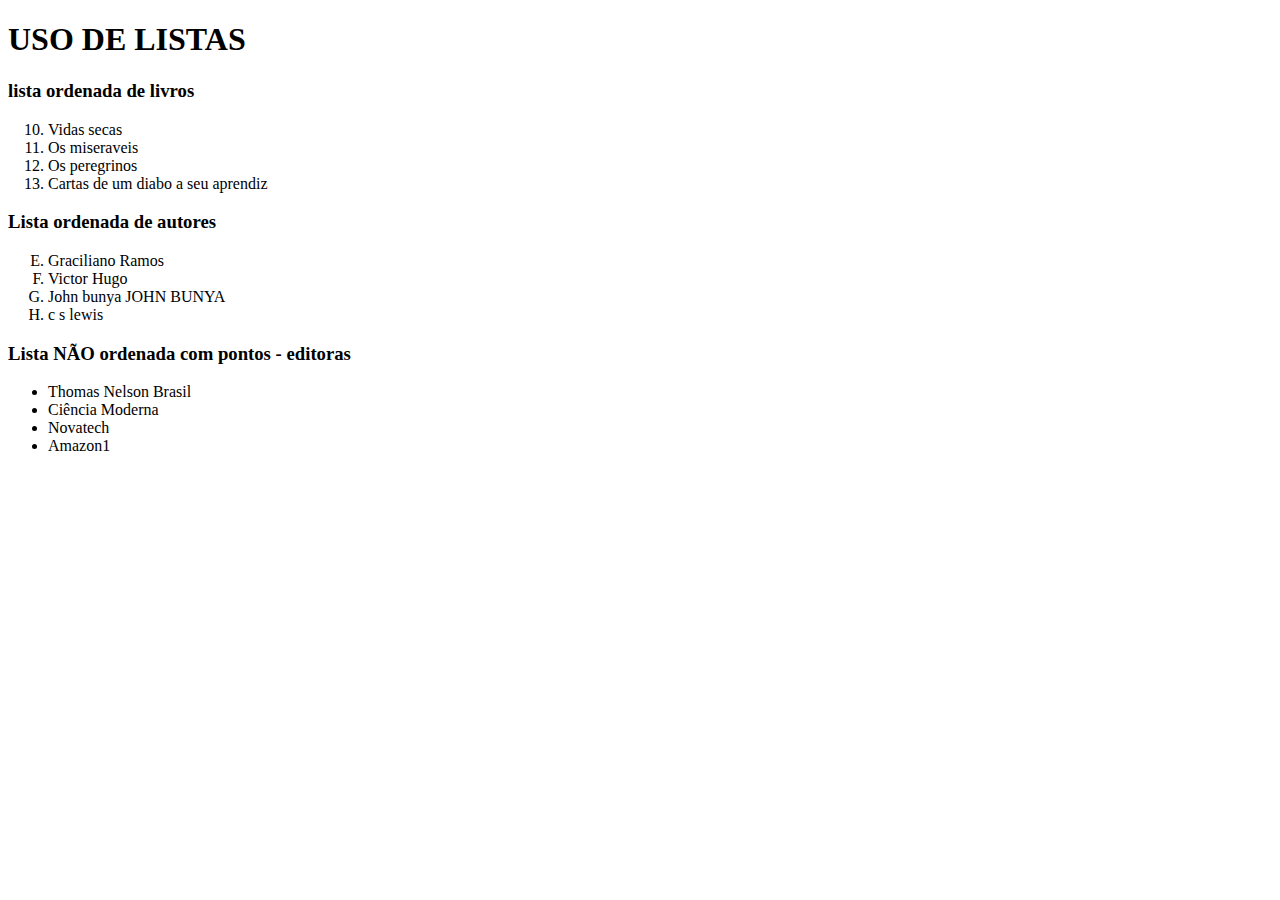
<file: index.html>
<!DOCTYPE html>
<html lang="en">
<head>
    <meta charset="UTF-8">
    <meta name="viewport" content="width=device-width, initial-scale=1.0">
    <title>Document</title>
</head>
<body>
    <h1>USO DE LISTAS</h1>
    <!--LISTA DE LIVROS ORDENADOS-->
    <H3>lista ordenada de livros </H3>
    <ol start="10">
        <li>Vidas secas</li>
        <li>Os miseraveis</li>
        <li>Os peregrinos</li>
        <li>Cartas de um diabo a seu aprendiz</li>
    </ol>
    <h3>Lista ordenada de autores</h3>
    <ol type="A" start="5">
        <li>Graciliano Ramos</li>
        <li>Victor Hugo</li>
        <li>John bunya JOHN BUNYA</li>
        <li>c s lewis</li>
    </ol>
     <h3>Lista NÃO ordenada com pontos - editoras</h3>
        <ul>
            <li>Thomas Nelson Brasil</li>
            <li>Ciência Moderna</li>
            <li>Novatech</li>
            <li>Amazon1</li>
        </ul>
  
</body>
</html>
</file>
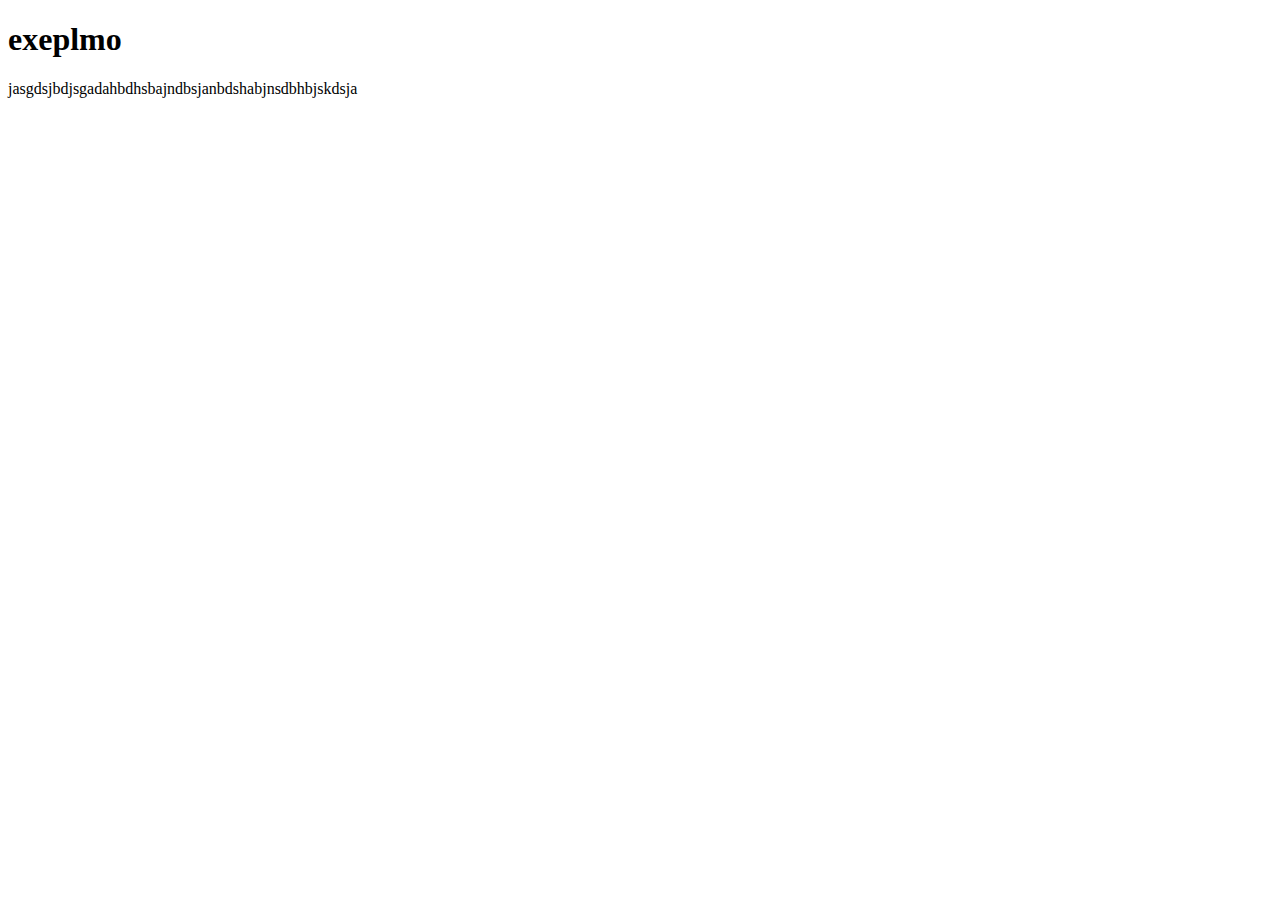
<file: comunicação.html>
<!DOCTYPE html>
<html lang="en">
<head>
    <meta charset="UTF-8">
    <meta name="viewport" content="width=device-width, initial-scale=1.0">
    <title>Document</title>
</head>
<body>
    <h1>exeplmo</h1>
    <p>jasgdsjbdjsgadahbdhsbajndbsjanbdshabjnsdbhbjskdsja</p>
</body>
</html>
</file>
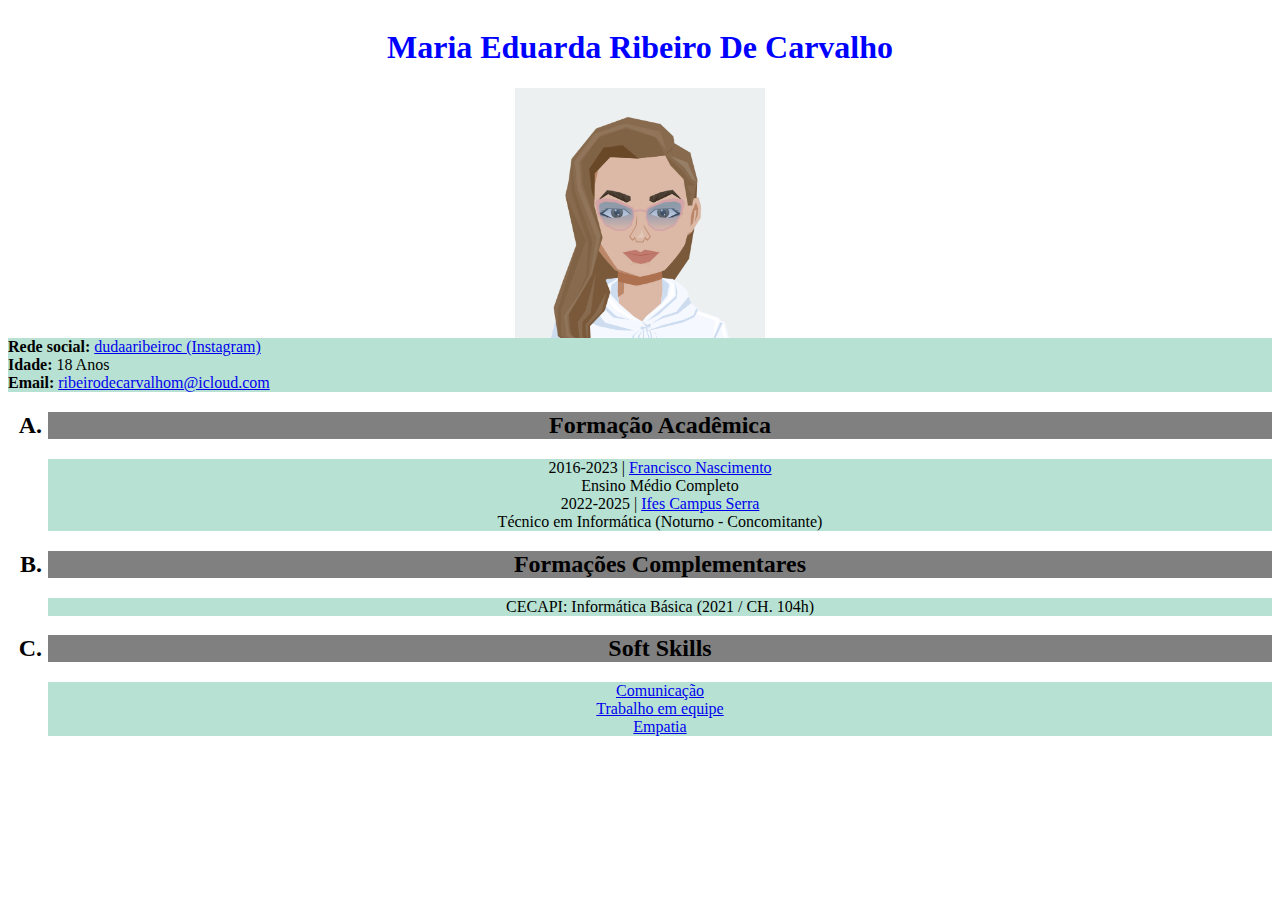
<file: curriculo.html>
<!DOCTYPE html>
<html lang="pt-br">
<head>
    <meta charset="UTF-8">
    <title>Currículo - Maria Eduarda Ribeiro De Carvalho</title>
    <link rel="stylesheet" type="text/css" href="CSS/Img.css">
    <link rel="stylesheet" type="text/css" href="CSS/titulo.css">
    <link rel="stylesheet" type="text/css" href="CSS/nome.css">
</head>
<body>
    <div id="img-container">
        <h1 id="nome">Maria Eduarda Ribeiro De Carvalho</h1>
        <img src="IMG/AvatarMaker.png" alt="Foto de Maria Eduarda Ribeiro De Carvalho" width="250">
    </div>

    <div>
        <p><strong>Rede social:</strong> <a href="https://www.instagram.com/dudaaribeiroc" target="_blank">dudaaribeiroc (Instagram)</a></p>
        <p><strong>Idade:</strong> 18 Anos</p>
        <p><strong>Email:</strong> <a href="mailto:ribeirodecarvalhom@icloud.com">ribeirodecarvalhom@icloud.com</a></p>
    </div>

    <ol type="A">
        <DIV>
            <h2 class="center">
                <li>Formação Acadêmica</li>
            </h2 class="center">
            <p class="center">2016-2023 | <a href="https://www.escol.as/172006-francisco-nascimento">Francisco Nascimento</a></p>
            <p class="center">Ensino Médio Completo</p>
            <p class="center">2022-2025 | <a href="https://www.serra.ifes.edu.br/">Ifes Campus Serra</a></p>
            <p class="center">Técnico em Informática (Noturno - Concomitante)</p>
        </DIV>

        <div class="center">
            <h2>
            <li>Formações Complementares</li>
            </h2>
            <p >CECAPI: Informática Básica (2021 / CH. 104h)</p>
        </div>

        <div class="center">
            <h2>
                <li>Soft Skills</li>
            </h2>
                <p><a href="comunicacao.html">Comunicação</a></p>
                <p><a href="trabalho_em_equipe.html">Trabalho em equipe</a></p>
                <p><a href="empatia.html">Empatia</a></p>    
        </div>
    </ol>
</body>
</html>
</file>
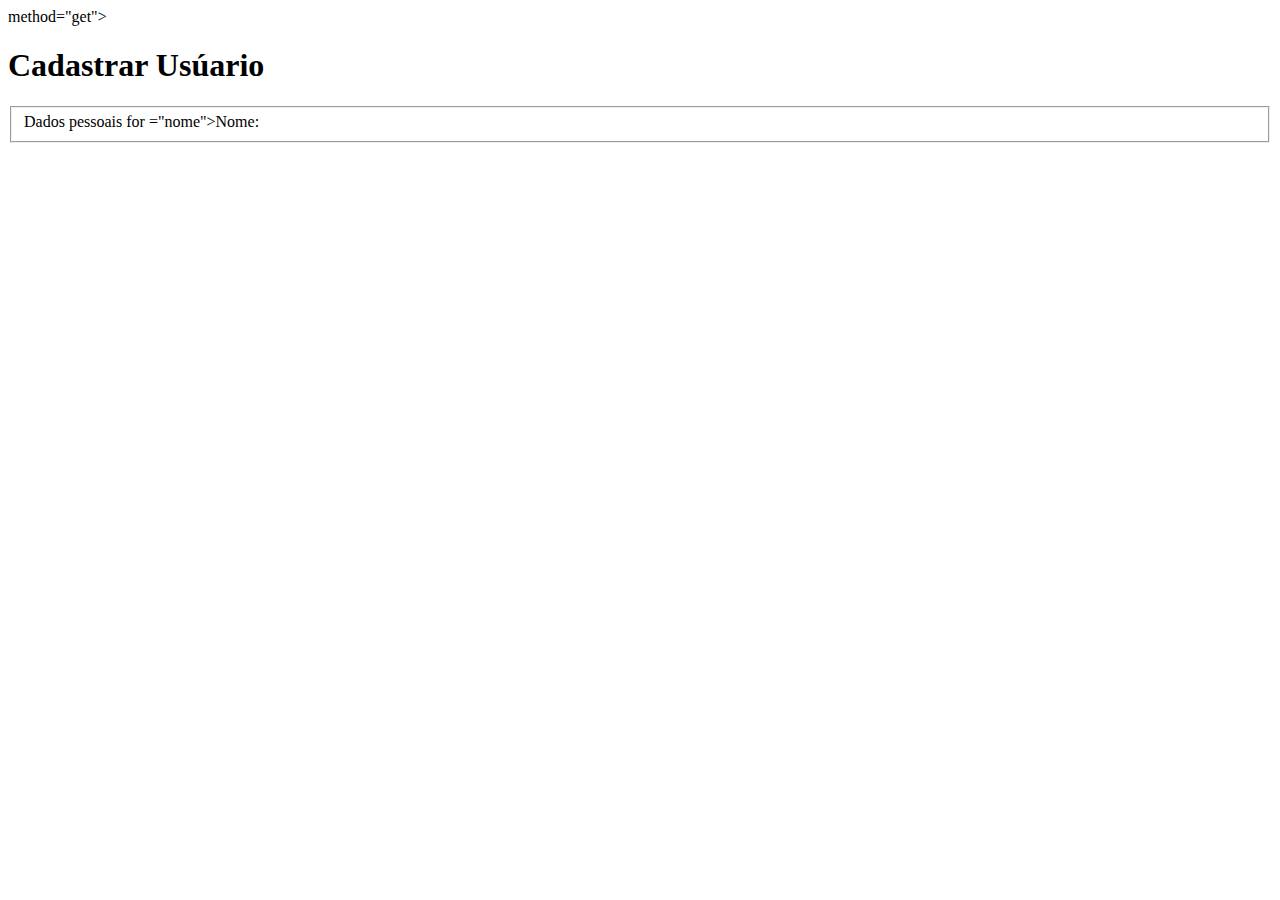
<file: formulario.html>
<!DOCTYPE html>
<html lang="en">
<head>
    <meta charset="UTF-8">
    <meta name="viewport" content="width=device-width, initial-scale=1.0">
    <title>formulario</title>
</head>
<body>
    <form action=""> method="get">
        <h1>Cadastrar Usúario</h1>

        <fieldset>
            <lebel>Dados pessoais</lebel>
            <label> for ="nome">Nome:</label>





        </fieldset>






    </form>
</body>
</html>
</file>
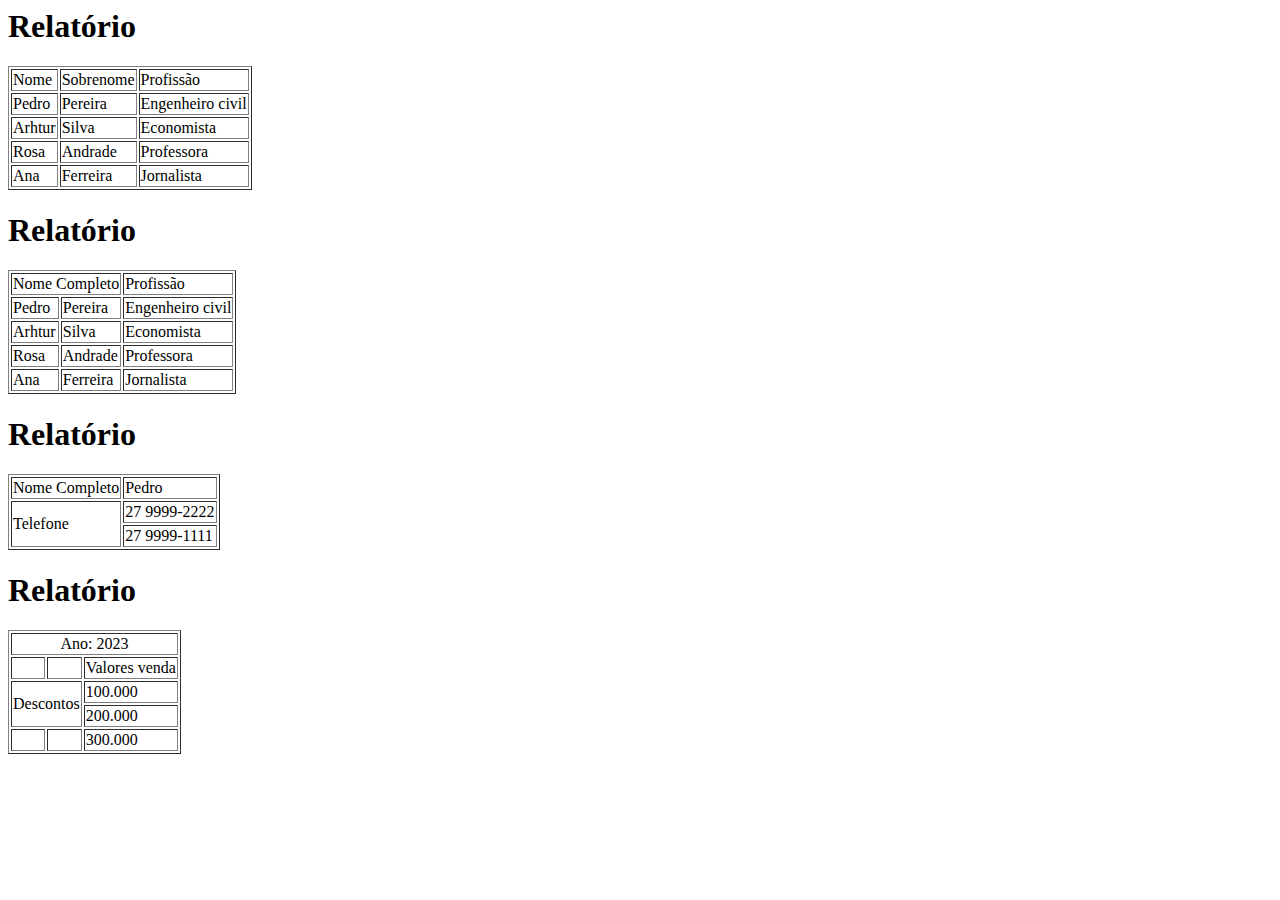
<file: tabela.html>
<html lang="pt-BR">
<head>
    <meta charset="UTF-8">
    <meta name="viewport" content="width=device-width, initial-scale=1.0">
    <title>Tabela 1</title>
</head>
<body>
    <h1>Relatório</h1>
    <table border="1">
        <tr><td>Nome</td><td>Sobrenome</td><td>Profissão</td></tr>
        <tr><td>Pedro</td><td>Pereira</td><td>Engenheiro civil</td></tr>
        <tr><td>Arhtur</td><td>Silva</td><td>Economista</td></tr>
        <tr><td>Rosa</td><td>Andrade</td><td>Professora</td></tr>
        <tr><td>Ana</td><td>Ferreira</td><td>Jornalista</td></tr>
    </table>
    <h1>Relatório</h1>
    <table border="1">
        <tr><td colspan="2">Nome Completo</td><td>Profissão</td></tr>
        <tr><td>Pedro</td><td>Pereira</td><td>Engenheiro civil</td></tr>
        <tr><td>Arhtur</td><td>Silva</td><td>Economista</td></tr>
        <tr><td>Rosa</td><td>Andrade</td><td>Professora</td></tr>
        <tr><td>Ana</td><td>Ferreira</td><td>Jornalista</td></tr>
    </table>
    <h1>Relatório</h1>
    <table border="1">
        <tr><td>Nome Completo</td><td>Pedro</td></tr>
        <tr><td rowspan="2">Telefone</td><td>27 9999-2222</td></tr>
        <tr><td>27 9999-1111</td></tr>
    </table>
    <h1>Relatório</h1>
    <table border="1">
        <tr><td colspan="3" align="center">Ano: 2023</td></tr>
        <tr><td></td><td></td><td>Valores venda</td></tr>
        <tr><td colspan="2" rowspan="2">Descontos</td><td>100.000</td></tr>
        <tr><td>200.000</td></tr>
        <tr><td></td><td></td><td>300.000</td></tr>
    </table>
</body>
</html>
</file>
<file: CSS/Img.css>
#img-container {
    display: flex;
    flex-direction: column;
    align-items: center;
    justify-content: center;
}
</file>
<file: CSS/titulo.css>
ol{
    list-style-type: upper-alpha;
}

h2{
    background-color: gray;
    transition: background-;
}

h2:hover{
    background-color: darkgray;
}

.center{
    text-align: center;
}
</file>
<file: CSS/nome.css>
p{
    font-family: verdana;
    background-color: rgb(183, 226, 211) ;
    padding: 0%;
    margin: 0%;
    
}

.center{
    text-align: center;
}

#nome{
    text-align: center;
    color: blue;
}
</file>
